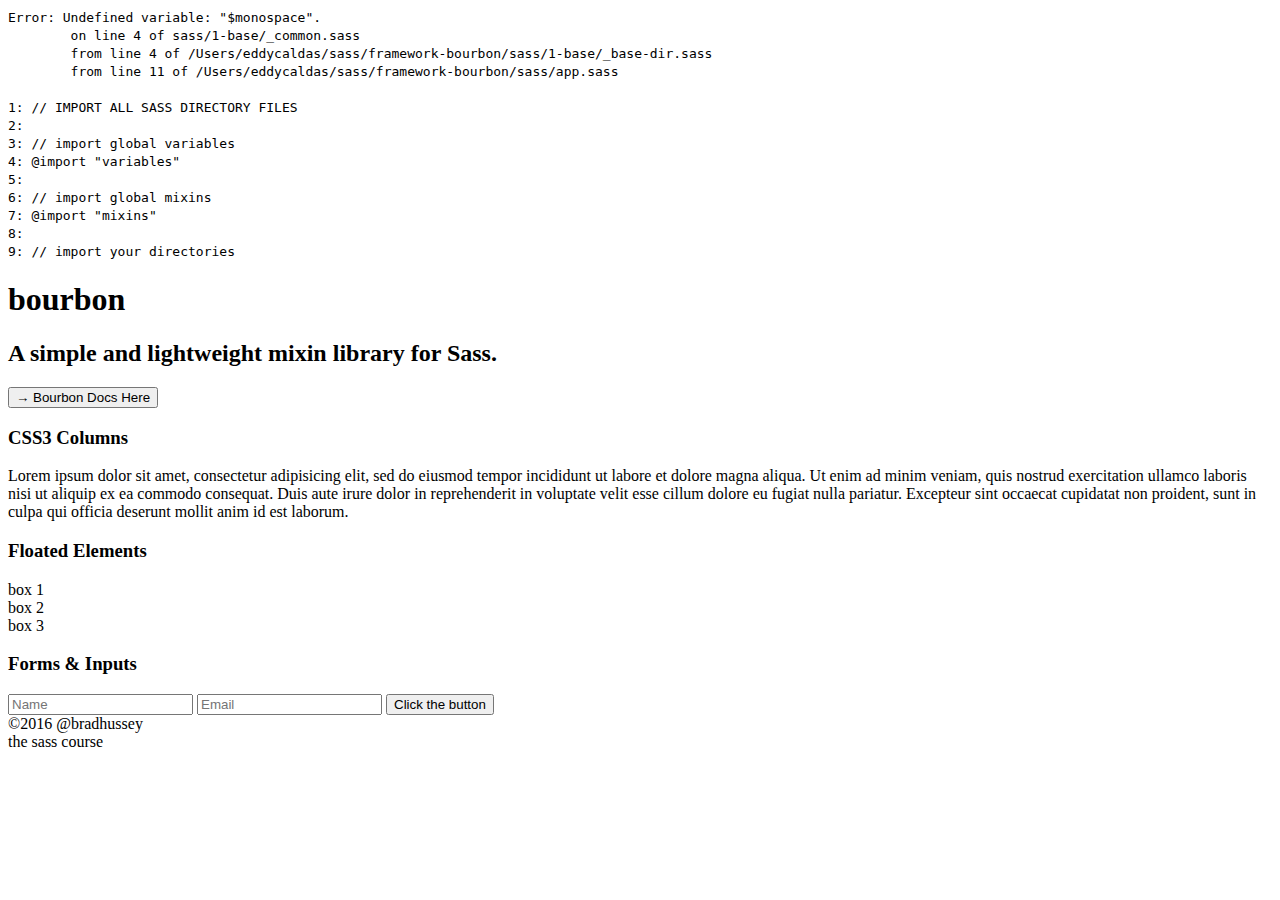
<file: framework-bourbon/index.html>
<!DOCTYPE html>
<html>
  <head>
    <meta charset="utf-8">
    <title>SASS Frameworks: Bourbon</title>
    <link rel="stylesheet" href="css/app.css">
  </head>
  <body>

    <div class="container">
      <header>
        <h1 class="brand">bourbon</h1>
        <h2>A simple and lightweight mixin library for Sass.</h2>
        <button href="http://bourbon.io/">&rarr; Bourbon Docs Here</button>
      </header>
      <h3>CSS3 Columns</h3>
      <article>
        <p>Lorem ipsum dolor sit amet, consectetur adipisicing elit, sed do eiusmod tempor incididunt ut labore et dolore magna aliqua. Ut enim ad minim veniam, quis nostrud exercitation ullamco laboris nisi ut aliquip ex ea commodo consequat. Duis aute irure dolor in reprehenderit in voluptate velit esse cillum dolore eu fugiat nulla pariatur. Excepteur sint occaecat cupidatat non proident, sunt in culpa qui officia deserunt mollit anim id est laborum.</p>
      </article>

      <section>
        <h3>Floated Elements</h3>
        <div class="box">
          box 1
        </div>
        <div class="box">
          box 2
        </div>
        <div class="box">
          box 3
        </div>
      </section>

      <section>
        <h3>Forms &amp; Inputs</h3>
        <form>
          <input type="text" name="name" value="" placeholder="Name">
          <input type="text" name="name" value="" placeholder="Email">
          <input type="button" name="name" value="Click the button">
        </form>
      </section>

    </div>

    <footer>
      &copy;2016 @bradhussey
      <br>the sass course
    </footer>

  </body>
</html>
</file>
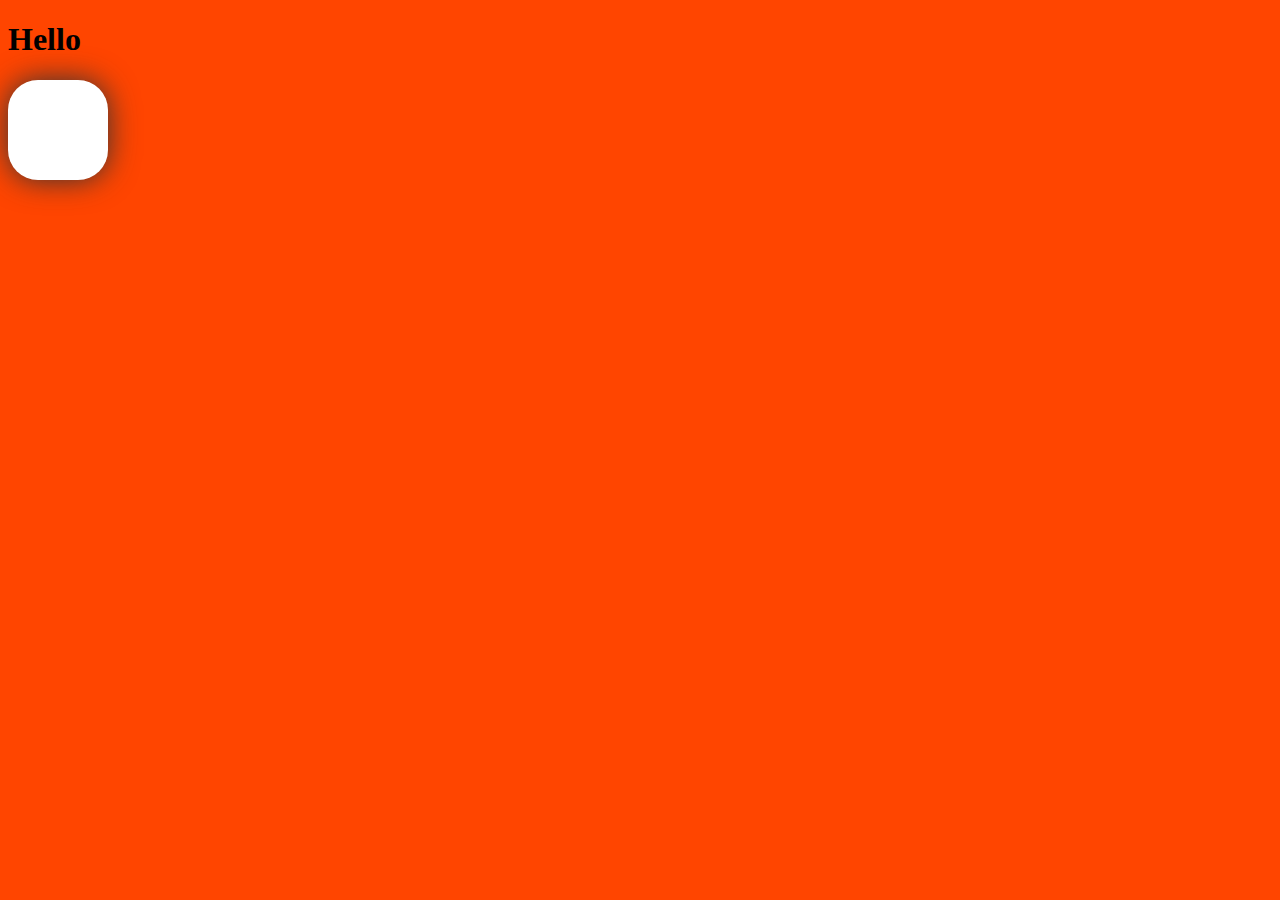
<file: initSass/index.html>
<!DOCTYPE html>
<html lang="en">
<head>
  <meta charset="UTF-8">
  <meta name="viewport" content="width=device-width, initial-scale=1.0">
  <meta http-equiv="X-UA-Compatible" content="ie=edge">
  <title>SASS</title>
  <link rel="stylesheet" href="styles.css">
</head>
<body>
  <h1>Hello</h1>
  <div class='box'></div>
</body>
</html>
</file>
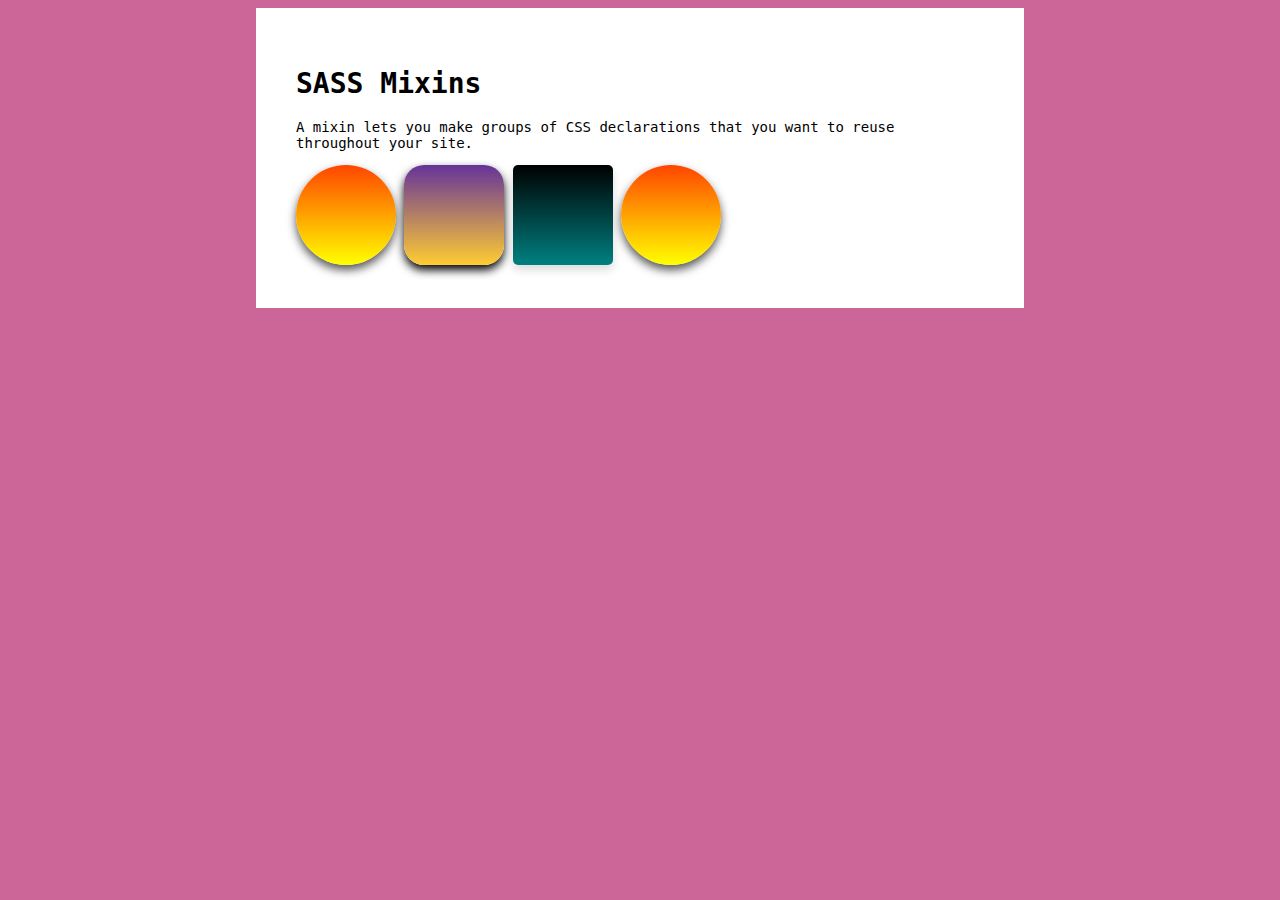
<file: mixins/index.html>
<!DOCTYPE html>
<html>
  <head>
    <meta charset="utf-8">
    <title>Mixins</title>
    <link rel="stylesheet" href="css/app.css">
  </head>
  <body>
    <div class="container">
      <h1>SASS Mixins</h1>
      <p>A mixin lets you make groups of CSS declarations that you want to reuse throughout your site.</p>

      <div class="box"></div>
      <div class="box" id='box2'></div>
      <div class="box" id='box3'></div>
      <div class="box"></div>
      
    </div>
  </body>
</html>
</file>
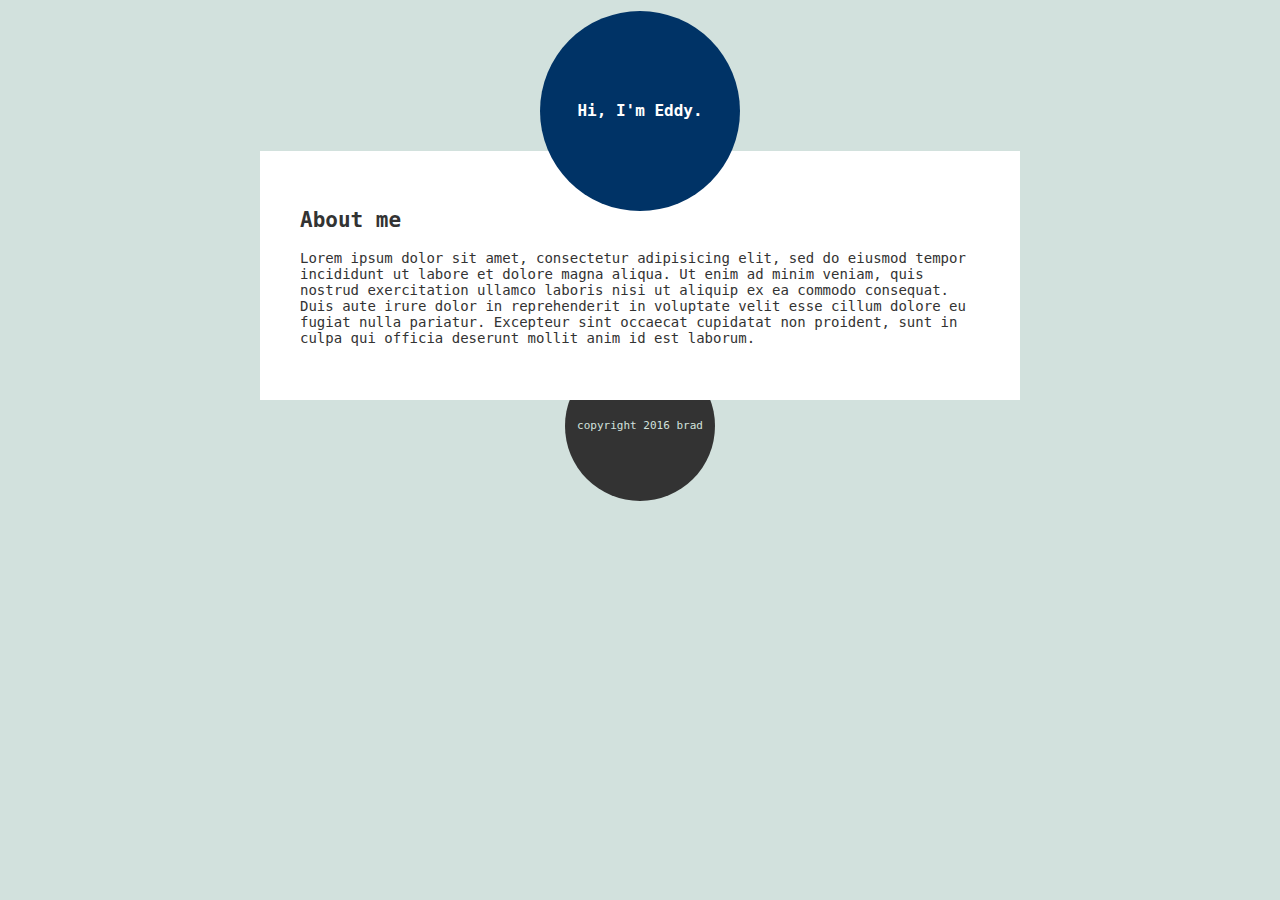
<file: myFirstSass/index.html>
<!DOCTYPE html>
<html>
  <head>
    <meta charset="utf-8">
    <title>Hi, I'm Eddy</title>
    <link rel="stylesheet" href="app.css">
  </head>
  <body>

    <header>
      <h1>Hi, I'm Eddy.</h1>
    </header>

    <article>
      <h2>About me</h2>
      <p>
        Lorem ipsum dolor sit amet, consectetur adipisicing elit, sed do eiusmod tempor incididunt ut labore et dolore magna aliqua. Ut enim ad minim veniam, quis nostrud exercitation ullamco laboris nisi ut aliquip ex ea commodo consequat. Duis aute irure dolor in reprehenderit in voluptate velit esse cillum dolore eu fugiat nulla pariatur. Excepteur sint occaecat cupidatat non proident, sunt in culpa qui officia deserunt mollit anim id est laborum.
      </p>
    </article>
      <div></div>
    <footer>
      <p>copyright 2016 brad</p>
    </footer>

  </body>
</html>
</file>
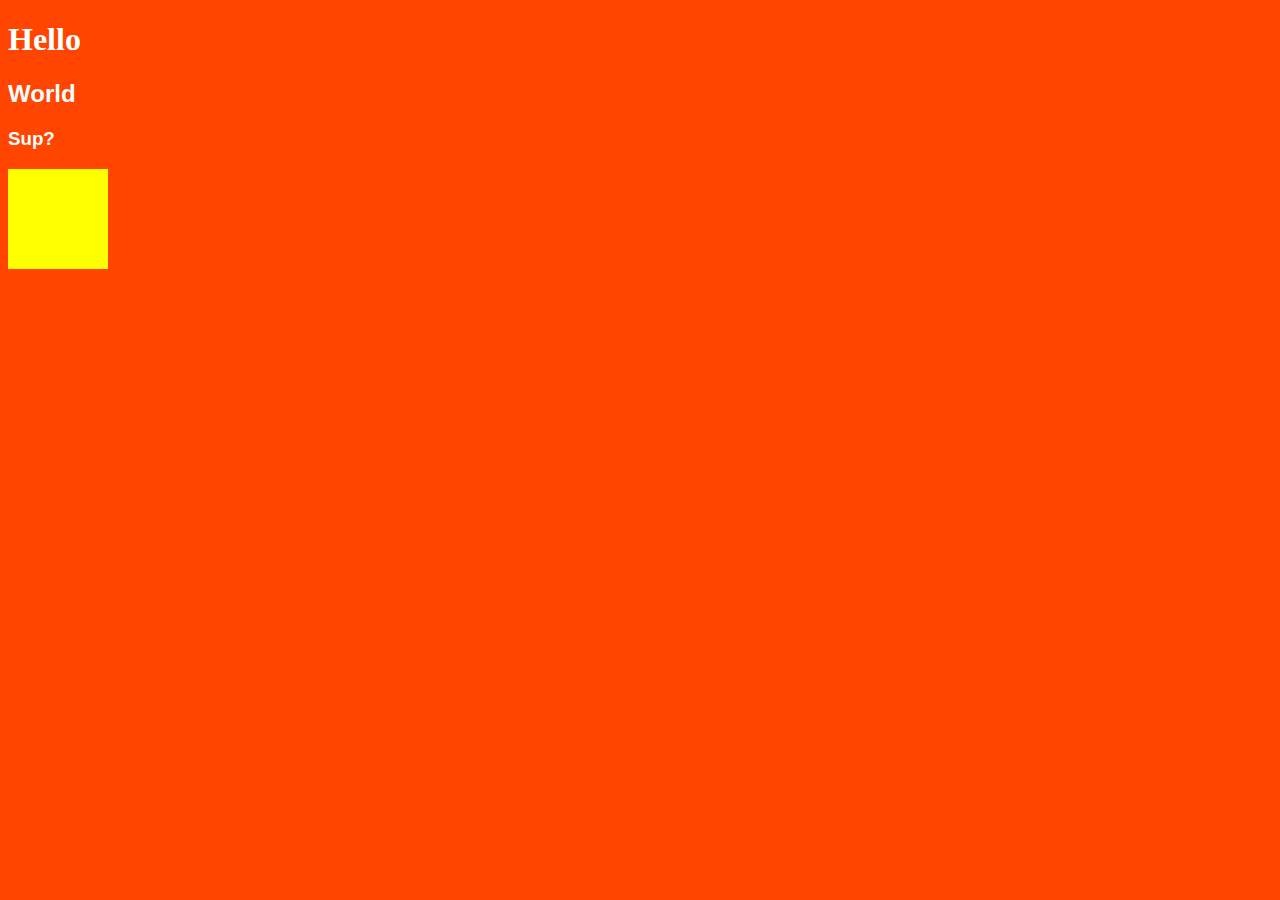
<file: ParVarImp/index.html>
<!DOCTYPE html>
<html lang="en">
<head>
  <meta charset="UTF-8">
  <meta name="viewport" content="width=device-width, initial-scale=1.0">
  <meta http-equiv="X-UA-Compatible" content="ie=edge">
  <link rel="stylesheet" href="css/app.css">
  <title>Sass</title>
</head>
<body>
    <h1>Hello</h1>
    <h2>World</h2>
    <h3>Sup?</h3>
    <div class='box'></div>
  
</body>
</html>
</file>
<file: framework-bourbon/css/app.css>
/*
Error: Undefined variable: "$monospace".
        on line 4 of sass/1-base/_common.sass
        from line 4 of /Users/eddycaldas/sass/framework-bourbon/sass/1-base/_base-dir.sass
        from line 11 of /Users/eddycaldas/sass/framework-bourbon/sass/app.sass

1: // IMPORT ALL SASS DIRECTORY FILES
2: 
3: // import global variables
4: @import "variables"
5: 
6: // import global mixins
7: @import "mixins"
8: 
9: // import your directories

Backtrace:
sass/1-base/_common.sass:4
/Users/eddycaldas/sass/framework-bourbon/sass/1-base/_base-dir.sass:4
/Users/eddycaldas/sass/framework-bourbon/sass/app.sass:11
/Users/eddycaldas/.rvm/gems/ruby-2.4.1/gems/sass-3.5.5/lib/sass/script/tree/variable.rb:49:in `_perform'
/Users/eddycaldas/.rvm/gems/ruby-2.4.1/gems/sass-3.5.5/lib/sass/script/tree/node.rb:50:in `perform'
/Users/eddycaldas/.rvm/gems/ruby-2.4.1/gems/sass-3.5.5/lib/sass/tree/visitors/perform.rb:402:in `visit_prop'
/Users/eddycaldas/.rvm/gems/ruby-2.4.1/gems/sass-3.5.5/lib/sass/tree/visitors/base.rb:36:in `visit'
/Users/eddycaldas/.rvm/gems/ruby-2.4.1/gems/sass-3.5.5/lib/sass/tree/visitors/perform.rb:162:in `block in visit'
/Users/eddycaldas/.rvm/gems/ruby-2.4.1/gems/sass-3.5.5/lib/sass/stack.rb:79:in `block in with_base'
/Users/eddycaldas/.rvm/gems/ruby-2.4.1/gems/sass-3.5.5/lib/sass/stack.rb:135:in `with_frame'
/Users/eddycaldas/.rvm/gems/ruby-2.4.1/gems/sass-3.5.5/lib/sass/stack.rb:79:in `with_base'
/Users/eddycaldas/.rvm/gems/ruby-2.4.1/gems/sass-3.5.5/lib/sass/tree/visitors/perform.rb:162:in `visit'
/Users/eddycaldas/.rvm/gems/ruby-2.4.1/gems/sass-3.5.5/lib/sass/tree/visitors/perform.rb:444:in `block (2 levels) in visit_rule'
/Users/eddycaldas/.rvm/gems/ruby-2.4.1/gems/sass-3.5.5/lib/sass/tree/visitors/perform.rb:444:in `map'
/Users/eddycaldas/.rvm/gems/ruby-2.4.1/gems/sass-3.5.5/lib/sass/tree/visitors/perform.rb:444:in `block in visit_rule'
/Users/eddycaldas/.rvm/gems/ruby-2.4.1/gems/sass-3.5.5/lib/sass/tree/visitors/perform.rb:183:in `with_environment'
/Users/eddycaldas/.rvm/gems/ruby-2.4.1/gems/sass-3.5.5/lib/sass/tree/visitors/perform.rb:442:in `visit_rule'
/Users/eddycaldas/.rvm/gems/ruby-2.4.1/gems/sass-3.5.5/lib/sass/tree/visitors/base.rb:36:in `visit'
/Users/eddycaldas/.rvm/gems/ruby-2.4.1/gems/sass-3.5.5/lib/sass/tree/visitors/perform.rb:162:in `block in visit'
/Users/eddycaldas/.rvm/gems/ruby-2.4.1/gems/sass-3.5.5/lib/sass/stack.rb:79:in `block in with_base'
/Users/eddycaldas/.rvm/gems/ruby-2.4.1/gems/sass-3.5.5/lib/sass/stack.rb:135:in `with_frame'
/Users/eddycaldas/.rvm/gems/ruby-2.4.1/gems/sass-3.5.5/lib/sass/stack.rb:79:in `with_base'
/Users/eddycaldas/.rvm/gems/ruby-2.4.1/gems/sass-3.5.5/lib/sass/tree/visitors/perform.rb:162:in `visit'
/Users/eddycaldas/.rvm/gems/ruby-2.4.1/gems/sass-3.5.5/lib/sass/tree/visitors/perform.rb:329:in `block (2 levels) in visit_import'
/Users/eddycaldas/.rvm/gems/ruby-2.4.1/gems/sass-3.5.5/lib/sass/tree/visitors/perform.rb:329:in `map'
/Users/eddycaldas/.rvm/gems/ruby-2.4.1/gems/sass-3.5.5/lib/sass/tree/visitors/perform.rb:329:in `block in visit_import'
/Users/eddycaldas/.rvm/gems/ruby-2.4.1/gems/sass-3.5.5/lib/sass/stack.rb:88:in `block in with_import'
/Users/eddycaldas/.rvm/gems/ruby-2.4.1/gems/sass-3.5.5/lib/sass/stack.rb:135:in `with_frame'
/Users/eddycaldas/.rvm/gems/ruby-2.4.1/gems/sass-3.5.5/lib/sass/stack.rb:88:in `with_import'
/Users/eddycaldas/.rvm/gems/ruby-2.4.1/gems/sass-3.5.5/lib/sass/tree/visitors/perform.rb:326:in `visit_import'
/Users/eddycaldas/.rvm/gems/ruby-2.4.1/gems/sass-3.5.5/lib/sass/tree/visitors/base.rb:36:in `visit'
/Users/eddycaldas/.rvm/gems/ruby-2.4.1/gems/sass-3.5.5/lib/sass/tree/visitors/perform.rb:162:in `block in visit'
/Users/eddycaldas/.rvm/gems/ruby-2.4.1/gems/sass-3.5.5/lib/sass/stack.rb:79:in `block in with_base'
/Users/eddycaldas/.rvm/gems/ruby-2.4.1/gems/sass-3.5.5/lib/sass/stack.rb:135:in `with_frame'
/Users/eddycaldas/.rvm/gems/ruby-2.4.1/gems/sass-3.5.5/lib/sass/stack.rb:79:in `with_base'
/Users/eddycaldas/.rvm/gems/ruby-2.4.1/gems/sass-3.5.5/lib/sass/tree/visitors/perform.rb:162:in `visit'
/Users/eddycaldas/.rvm/gems/ruby-2.4.1/gems/sass-3.5.5/lib/sass/tree/visitors/perform.rb:329:in `block (2 levels) in visit_import'
/Users/eddycaldas/.rvm/gems/ruby-2.4.1/gems/sass-3.5.5/lib/sass/tree/visitors/perform.rb:329:in `map'
/Users/eddycaldas/.rvm/gems/ruby-2.4.1/gems/sass-3.5.5/lib/sass/tree/visitors/perform.rb:329:in `block in visit_import'
/Users/eddycaldas/.rvm/gems/ruby-2.4.1/gems/sass-3.5.5/lib/sass/stack.rb:88:in `block in with_import'
/Users/eddycaldas/.rvm/gems/ruby-2.4.1/gems/sass-3.5.5/lib/sass/stack.rb:135:in `with_frame'
/Users/eddycaldas/.rvm/gems/ruby-2.4.1/gems/sass-3.5.5/lib/sass/stack.rb:88:in `with_import'
/Users/eddycaldas/.rvm/gems/ruby-2.4.1/gems/sass-3.5.5/lib/sass/tree/visitors/perform.rb:326:in `visit_import'
/Users/eddycaldas/.rvm/gems/ruby-2.4.1/gems/sass-3.5.5/lib/sass/tree/visitors/base.rb:36:in `visit'
/Users/eddycaldas/.rvm/gems/ruby-2.4.1/gems/sass-3.5.5/lib/sass/tree/visitors/perform.rb:162:in `block in visit'
/Users/eddycaldas/.rvm/gems/ruby-2.4.1/gems/sass-3.5.5/lib/sass/stack.rb:79:in `block in with_base'
/Users/eddycaldas/.rvm/gems/ruby-2.4.1/gems/sass-3.5.5/lib/sass/stack.rb:135:in `with_frame'
/Users/eddycaldas/.rvm/gems/ruby-2.4.1/gems/sass-3.5.5/lib/sass/stack.rb:79:in `with_base'
/Users/eddycaldas/.rvm/gems/ruby-2.4.1/gems/sass-3.5.5/lib/sass/tree/visitors/perform.rb:162:in `visit'
/Users/eddycaldas/.rvm/gems/ruby-2.4.1/gems/sass-3.5.5/lib/sass/tree/visitors/base.rb:52:in `block in visit_children'
/Users/eddycaldas/.rvm/gems/ruby-2.4.1/gems/sass-3.5.5/lib/sass/tree/visitors/base.rb:52:in `map'
/Users/eddycaldas/.rvm/gems/ruby-2.4.1/gems/sass-3.5.5/lib/sass/tree/visitors/base.rb:52:in `visit_children'
/Users/eddycaldas/.rvm/gems/ruby-2.4.1/gems/sass-3.5.5/lib/sass/tree/visitors/perform.rb:171:in `block in visit_children'
/Users/eddycaldas/.rvm/gems/ruby-2.4.1/gems/sass-3.5.5/lib/sass/tree/visitors/perform.rb:183:in `with_environment'
/Users/eddycaldas/.rvm/gems/ruby-2.4.1/gems/sass-3.5.5/lib/sass/tree/visitors/perform.rb:170:in `visit_children'
/Users/eddycaldas/.rvm/gems/ruby-2.4.1/gems/sass-3.5.5/lib/sass/tree/visitors/base.rb:36:in `block in visit'
/Users/eddycaldas/.rvm/gems/ruby-2.4.1/gems/sass-3.5.5/lib/sass/tree/visitors/perform.rb:190:in `visit_root'
/Users/eddycaldas/.rvm/gems/ruby-2.4.1/gems/sass-3.5.5/lib/sass/tree/visitors/base.rb:36:in `visit'
/Users/eddycaldas/.rvm/gems/ruby-2.4.1/gems/sass-3.5.5/lib/sass/tree/visitors/perform.rb:161:in `visit'
/Users/eddycaldas/.rvm/gems/ruby-2.4.1/gems/sass-3.5.5/lib/sass/tree/visitors/perform.rb:10:in `visit'
/Users/eddycaldas/.rvm/gems/ruby-2.4.1/gems/sass-3.5.5/lib/sass/tree/root_node.rb:36:in `css_tree'
/Users/eddycaldas/.rvm/gems/ruby-2.4.1/gems/sass-3.5.5/lib/sass/tree/root_node.rb:29:in `render_with_sourcemap'
/Users/eddycaldas/.rvm/gems/ruby-2.4.1/gems/sass-3.5.5/lib/sass/engine.rb:389:in `_render_with_sourcemap'
/Users/eddycaldas/.rvm/gems/ruby-2.4.1/gems/sass-3.5.5/lib/sass/engine.rb:307:in `render_with_sourcemap'
/Users/eddycaldas/.rvm/gems/ruby-2.4.1/gems/sass-3.5.5/lib/sass/plugin/compiler.rb:462:in `update_stylesheet'
/Users/eddycaldas/.rvm/gems/ruby-2.4.1/gems/sass-3.5.5/lib/sass/plugin/compiler.rb:215:in `block in update_stylesheets'
/Users/eddycaldas/.rvm/gems/ruby-2.4.1/gems/sass-3.5.5/lib/sass/plugin/compiler.rb:209:in `each'
/Users/eddycaldas/.rvm/gems/ruby-2.4.1/gems/sass-3.5.5/lib/sass/plugin/compiler.rb:209:in `update_stylesheets'
/Users/eddycaldas/.rvm/gems/ruby-2.4.1/gems/sass-3.5.5/lib/sass/plugin/compiler.rb:443:in `on_file_changed'
/Users/eddycaldas/.rvm/gems/ruby-2.4.1/gems/sass-3.5.5/lib/sass/plugin/compiler.rb:320:in `block in watch'
/Users/eddycaldas/.rvm/gems/ruby-2.4.1/gems/sass-listen-4.0.0/lib/sass-listen/event/config.rb:23:in `call'
/Users/eddycaldas/.rvm/gems/ruby-2.4.1/gems/sass-listen-4.0.0/lib/sass-listen/event/processor.rb:115:in `_process_changes'
/Users/eddycaldas/.rvm/gems/ruby-2.4.1/gems/sass-listen-4.0.0/lib/sass-listen/event/processor.rb:19:in `block in loop_for'
/Users/eddycaldas/.rvm/gems/ruby-2.4.1/gems/sass-listen-4.0.0/lib/sass-listen/event/processor.rb:15:in `loop'
/Users/eddycaldas/.rvm/gems/ruby-2.4.1/gems/sass-listen-4.0.0/lib/sass-listen/event/processor.rb:15:in `loop_for'
/Users/eddycaldas/.rvm/gems/ruby-2.4.1/gems/sass-listen-4.0.0/lib/sass-listen/event/loop.rb:84:in `_wait_for_changes'
/Users/eddycaldas/.rvm/gems/ruby-2.4.1/gems/sass-listen-4.0.0/lib/sass-listen/event/loop.rb:42:in `block in setup'
/Users/eddycaldas/.rvm/gems/ruby-2.4.1/gems/sass-listen-4.0.0/lib/sass-listen/internals/thread_pool.rb:6:in `block in add'
*/
body:before {
  white-space: pre;
  font-family: monospace;
  content: "Error: Undefined variable: \"$monospace\".\A         on line 4 of sass/1-base/_common.sass\A         from line 4 of /Users/eddycaldas/sass/framework-bourbon/sass/1-base/_base-dir.sass\A         from line 11 of /Users/eddycaldas/sass/framework-bourbon/sass/app.sass\A \A 1: // IMPORT ALL SASS DIRECTORY FILES\A 2: \A 3: // import global variables\A 4: @import \"variables\"\A 5: \A 6: // import global mixins\A 7: @import \"mixins\"\A 8: \A 9: // import your directories"; }
</file>
<file: initSass/styles.css>
body {
  background: orangered; }

.box {
  background: white;
  height: 100px;
  width: 100px;
  border-radius: 30px;
  box-shadow: 0 0 30px #333; }

/*# sourceMappingURL=styles.css.map */
</file>
<file: mixins/css/app.css>
/* PLUGINS */
/* BASE STYLES */
body {
  font-family: Monaco, monospace;
  font-size: 14px;
  background: #c69; }

/* LAYOUTS */
.container {
  width: 768px;
  margin: 0 auto;
  padding: 40px;
  box-sizing: border-box;
  background: white; }

/* MODULES */
.box {
  height: 100px;
  width: 100px;
  display: inline-block;
  -webkit-border-radius: 100%;
  -moz-border-radius: 100%;
  border-radius: 100%;
  -webkit-border-radius: #555;
  -moz-border-radius: #555;
  box-shadow: 0 5px 10px #555;
  background: #036;
  background: -webkit-linear-gradient(orangered, yellow);
    background-background: -o-linear-gradient(orangered, yellow);
      background-background-background: -moz-linear-gradient(orangered, yellow);
        background-background-background-background: linear-gradient(orangered, yellow); }

#box2 {
  -webkit-border-radius: 20px;
  -moz-border-radius: 20px;
  border-radius: 20px;
  -webkit-border-radius: #000;
  -moz-border-radius: #000;
  box-shadow: 0 5px 10px #000;
  background: #036;
  background: -webkit-linear-gradient(#639, #fc3);
    background-background: -o-linear-gradient(#639, #fc3);
      background-background-background: -moz-linear-gradient(#639, #fc3);
        background-background-background-background: linear-gradient(#639, #fc3); }

#box3 {
  -webkit-border-radius: 5px;
  -moz-border-radius: 5px;
  border-radius: 5px;
  -webkit-border-radius: #ddd;
  -moz-border-radius: #ddd;
  box-shadow: 0 5px 10px #ddd;
  background: #036;
  background: -webkit-linear-gradient(black, teal);
    background-background: -o-linear-gradient(black, teal);
      background-background-background: -moz-linear-gradient(black, teal);
        background-background-background-background: linear-gradient(black, teal); }

/*# sourceMappingURL=app.css.map */
</file>
<file: myFirstSass/app.css>
body {
  background: #d2E1dd;
  color: #333;
  font-family: "Andale Mono", monospace;
  font-size: 14px; }

article {
  background: white;
  width: 760px;
  margin: -60px auto 0;
  padding: 40px;
  box-sizing: border-box;
  position: relative;
  z-index: -2; }

header {
  -webkit-border-radius: 100%;
  -moz-border-radius: 100%;
  -ms-border-radius: 100%;
  border-webkit: 100%;
  height: 200px;
  width: 200px;
  line-height: 200px;
  text-align: center;
  background: #036;
  color: white;
  margin: 0 auto; }
  header h1 {
    font-size: 16px; }

footer {
  -webkit-border-radius: 100%;
  -moz-border-radius: 100%;
  -ms-border-radius: 100%;
  border-webkit: 100%;
  height: 150px;
  width: 150px;
  line-height: 150px;
  text-align: center;
  background: #333;
  color: #d2E1dd;
  margin: 0 auto;
  font-size: 11px;
  position: relative;
  z-index: -4;
  margin-top: -60px; }

/*# sourceMappingURL=app.css.map */
</file>
<file: ParVarImp/css/app.css>
body {
  background: orangered;
  color: white; }

h1 {
  font-family: Georgia, Times, serif; }

h2, h3 {
  font-family: Helvetica, Arial, sans-serif; }

#header {
  border: solid 1px black;
  padding: 40px; }

.box {
  height: 100px;
  width: 100px;
  background: yellow; }

/*# sourceMappingURL=app.css.map */
</file>
